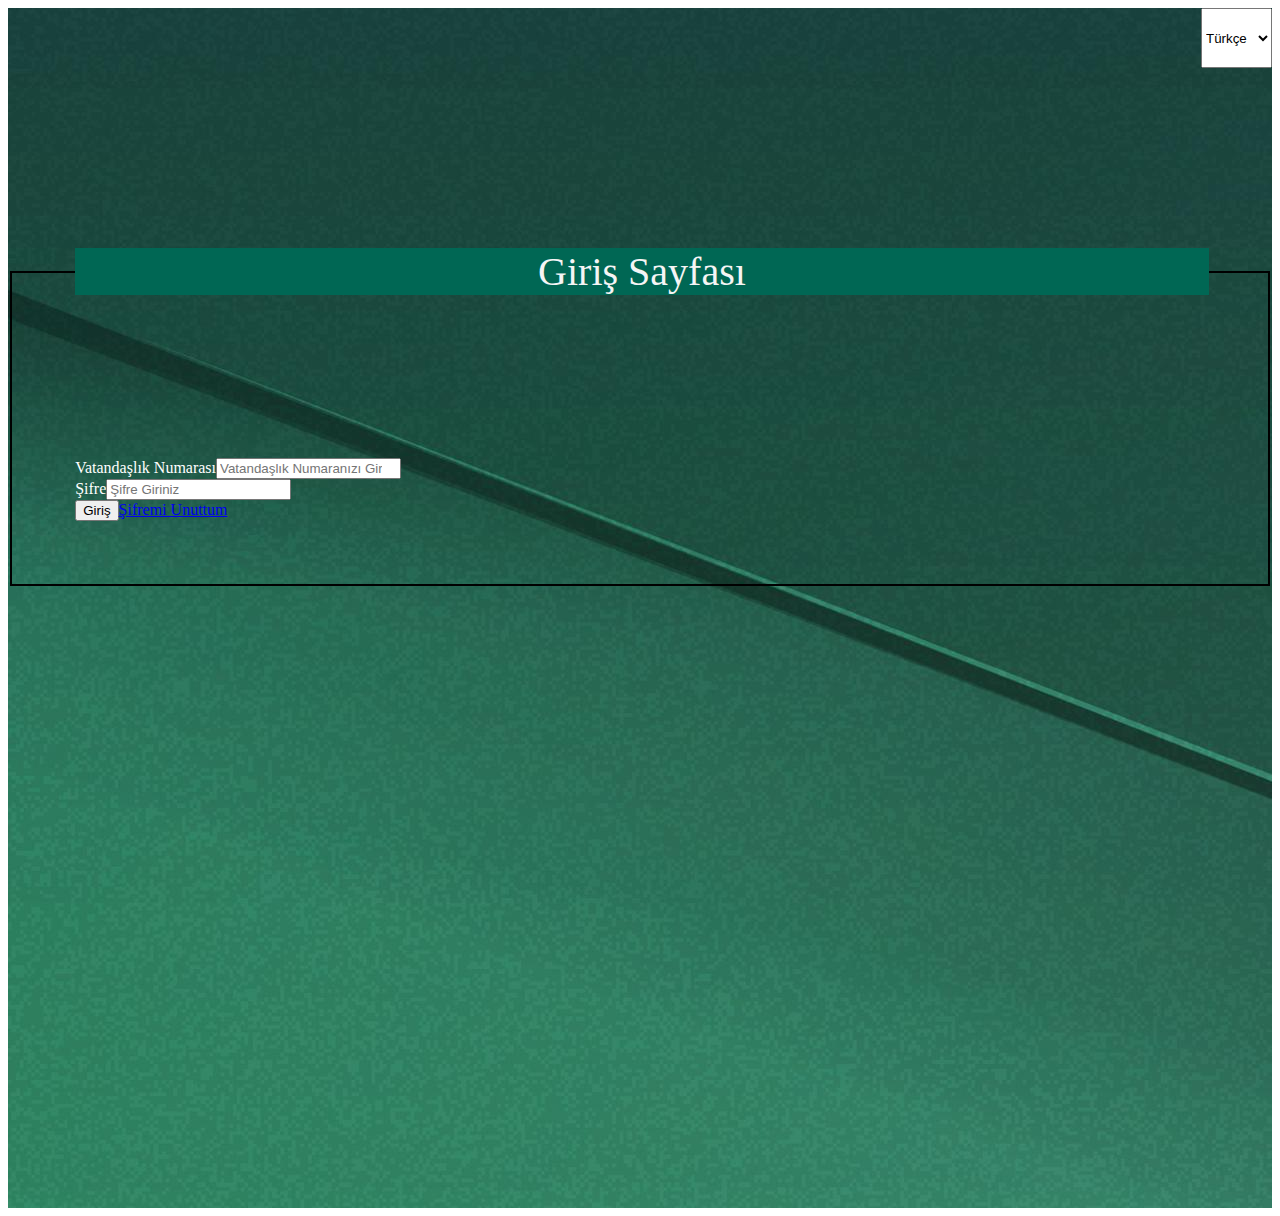
<file: index.html>
<!DOCTYPE html>
<html lang="en">
<head>
    <meta charset="UTF-8">
    <meta http-equiv="X-UA-Compatible" content="IE=edge">
    <meta name="viewport" content="width=device-width, initial-scale=1.0">
    <title>Document</title>
    <link rel="stylesheet" href="assets/CSS/login.css" id="style">
    <script src="assets/JS/resource.js"></script>
    <script src="assets/JS/general.js"></script>
    <script src="assets/JS/account.js"></script>
    <script src="assets/JS/accountTransactions.js"></script>
    <link href="https://cdn.jsdelivr.net/npm/bootstrap@5.2.3/dist/css/bootstrap.min.css" rel="stylesheet" integrity="sha384-rbsA2VBKQhggwzxH7pPCaAqO46MgnOM80zW1RWuH61DGLwZJEdK2Kadq2F9CUG65" crossorigin="anonymous">

</head>
<body>

<script src="assets/JS/user.js"></script>
</body>
</html>
</file>
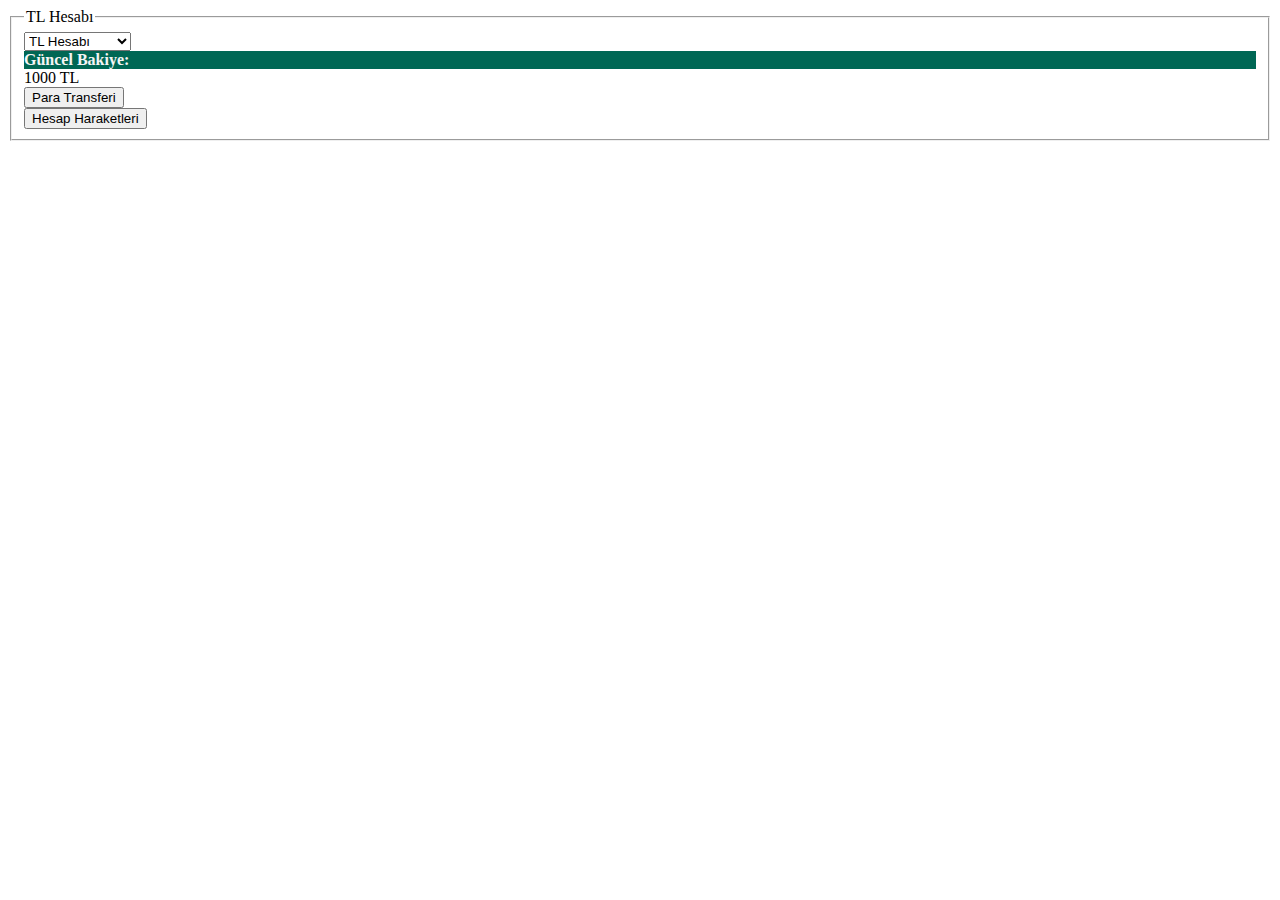
<file: deneme.html>
<!DOCTYPE html>
<html lang="en">
<head>
    <meta charset="UTF-8">
    <meta http-equiv="X-UA-Compatible" content="IE=edge">
    <meta name="viewport" content="width=device-width, initial-scale=1.0">
    <title>Document</title>
    <link href="https://cdn.jsdelivr.net/npm/bootstrap@5.2.3/dist/css/bootstrap.min.css" rel="stylesheet" integrity="sha384-rbsA2VBKQhggwzxH7pPCaAqO46MgnOM80zW1RWuH61DGLwZJEdK2Kadq2F9CUG65" crossorigin="anonymous">
</head>
<body>

    <div class="container mt-5">
        <div class="row justify-content-center">
            <div class="col-6">
            <fieldset>
                <legend>TL Hesabı</legend>
                <form>
                    <select id="" class="form-control">
                        <option value="">TL Hesabı</option>
                        <option value="">USD Hesabı</option>
                        <option value="">EURO Hesabı</option>
                    </select>
                </form>
                <div class="row mt-3 h-200px">
                   <div class="col-4 offset-2 fs-3" style="background-color:#006754; color: whitesmoke;">
                    <strong style="text-align: center;">Güncel Bakiye:</strong>
                   </div>
                   <div class="col-4 fs-3"> 1000 TL</div>
                </div>
                <div class="row mt-3">
                    <div class="col-6" style="text-align:left;">
                        <button class="btn btn-dark w-100" onclick="getTransferPage()">Para Transferi</button>
                    </div>
                    <div class="col-6">
                        <button class="btn btn-dark w-100" onclick="getAccountTransaction()">Hesap Haraketleri</button>
                    </div>
                </div>
        </fieldset>
    </div>
        </div>
    </div>
</body>
</html>
</file>
<file: assets/CSS/login.css>
main{
    display: grid;
    grid-template-rows: 5% 15% 80%;
    height: 1200px;
    background-image: url(/assets/Images/bg4.jpg);
    color: white;
}


#Field {
    border: 2px solid black;
    padding: 5%;
}

#Field legend{
    font-size: 30pt;
    background-color:#006754;
    width: 100%;
    color: whitesmoke;
    text-align: center;
}
#Field form{
    margin-top: 100px;
}
nav{
    display: grid;
    grid-template-columns: repeat(1,9fr);
    grid-gap: 20px;
}
#language{
    grid-column: 9/10;
    width: 100%;
    margin-right: 0px;
}
</file>
